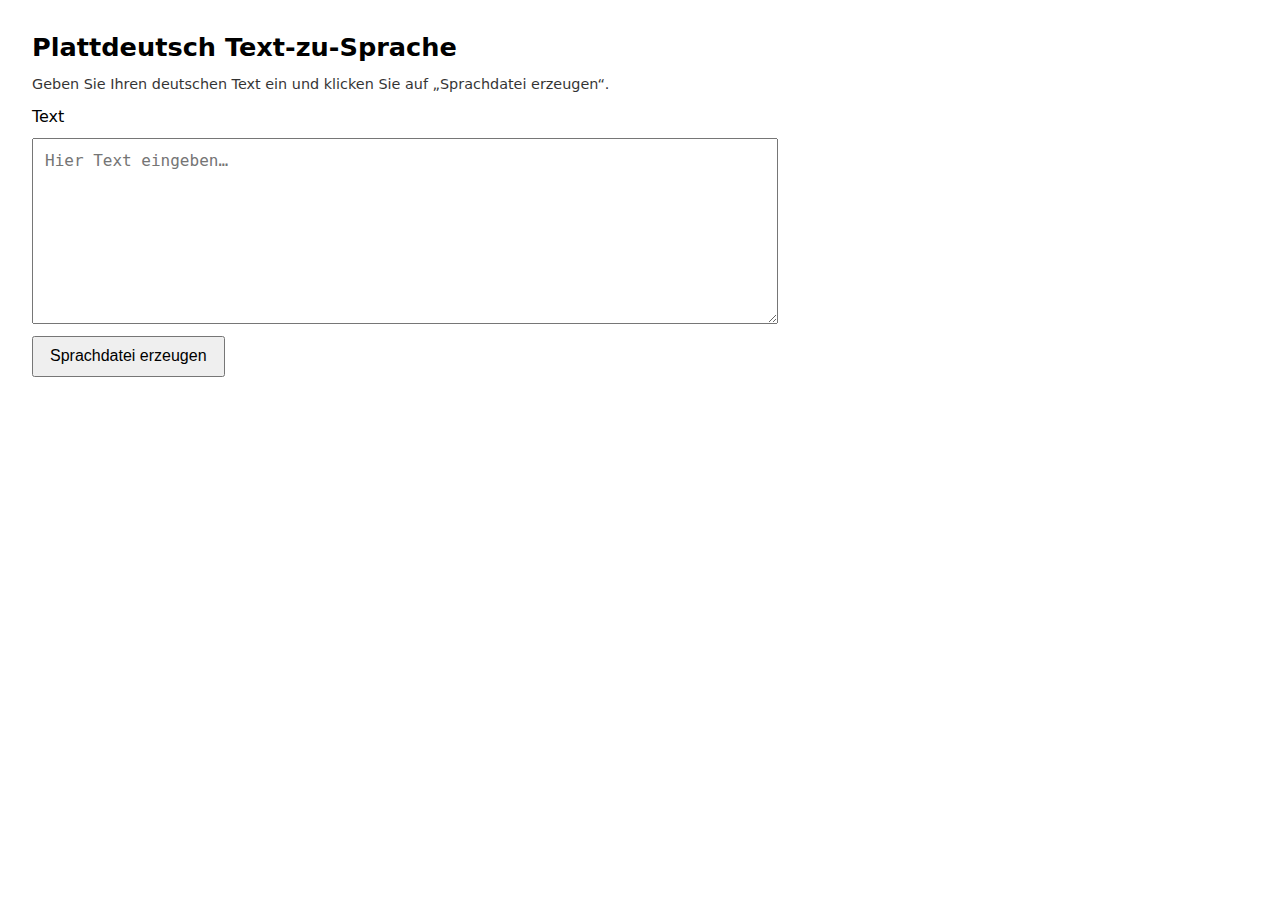
<file: templates/index.html>
<!doctype html>
<html lang="de">
  <head>
    <meta charset="utf-8">
    <meta name="viewport" content="width=device-width, initial-scale=1">
    <title>Plattdeutsch TTS</title>
    <style>
      :root { color-scheme: light dark; }
      body { font-family: system-ui, -apple-system, Segoe UI, Roboto, Arial, sans-serif; margin: 2rem; }
      h1 { font-size: 1.6rem; margin-bottom: .5rem; }
      form { display: grid; gap: .75rem; max-width: 720px; }
      textarea { width: 100%; min-height: 10rem; padding: .75rem; font-size: 1rem; }
      button { width: fit-content; padding: .6rem 1rem; font-size: 1rem; cursor: pointer; }
      .hint { font-size: .9rem; opacity: .8; }
      .result { margin-top: 1rem; }
      .error { color: #c00; }
      .ok { color: #0a0; }
      a.button { display: inline-block; padding: .5rem .9rem; border: 1px solid currentColor; border-radius: 6px; text-decoration: none; }
    </style>
  </head>
  <body>
    <h1>Plattdeutsch Text-zu-Sprache</h1>
    <p class="hint">Geben Sie Ihren deutschen Text ein und klicken Sie auf „Sprachdatei erzeugen“.</p>

    <form id="ttsForm">
      <label for="text">Text</label>
      <textarea id="text" name="text" placeholder="Hier Text eingeben…"></textarea>
      <button type="submit">Sprachdatei erzeugen</button>
    </form>

    <div id="status" class="result"></div>
    <div id="link" class="result"></div>

    <script>
      const form = document.getElementById('ttsForm');
      const statusEl = document.getElementById('status');
      const linkEl = document.getElementById('link');

      form.addEventListener('submit', async (e) => {
        e.preventDefault();
        statusEl.textContent = 'Erzeuge Audio… bitte warten';
        statusEl.className = 'result';
        linkEl.innerHTML = '';

        const fd = new FormData(form);
        try {
          const resp = await fetch('/synthesize', { method: 'POST', body: fd });
          const ctype = resp.headers.get('content-type') || '';

          if (ctype.includes('application/json')) {
            const data = await resp.json();
            if (!resp.ok) {
              statusEl.textContent = data.error || 'Fehler bei der Synthese.';
              statusEl.className = 'result error';
              return;
            }
            statusEl.textContent = 'Fertig. Download-Link:';
            statusEl.className = 'result ok';
            const a = document.createElement('a');
            a.href = data.url;
            a.textContent = 'MP3 herunterladen';
            a.className = 'button';
            a.rel = 'noopener noreferrer';
            linkEl.replaceChildren(a);
            return;
          }

          // Otherwise expect audio/mpeg blob
          const blob = await resp.blob();
          if (!resp.ok) {
            statusEl.textContent = 'Fehler bei der Synthese.';
            statusEl.className = 'result error';
            return;
          }
          const url = URL.createObjectURL(blob);
          statusEl.textContent = 'Fertig. Datei bereit:';
          statusEl.className = 'result ok';
          const a = document.createElement('a');
          a.href = url;
          a.download = 'tts.mp3';
          a.textContent = 'MP3 herunterladen';
          a.className = 'button';
          linkEl.replaceChildren(a);
        } catch (err) {
          statusEl.textContent = 'Unerwarteter Fehler: ' + (err && err.message ? err.message : err);
          statusEl.className = 'result error';
        }
      });
    </script>
  </body>
</html>
</file>
